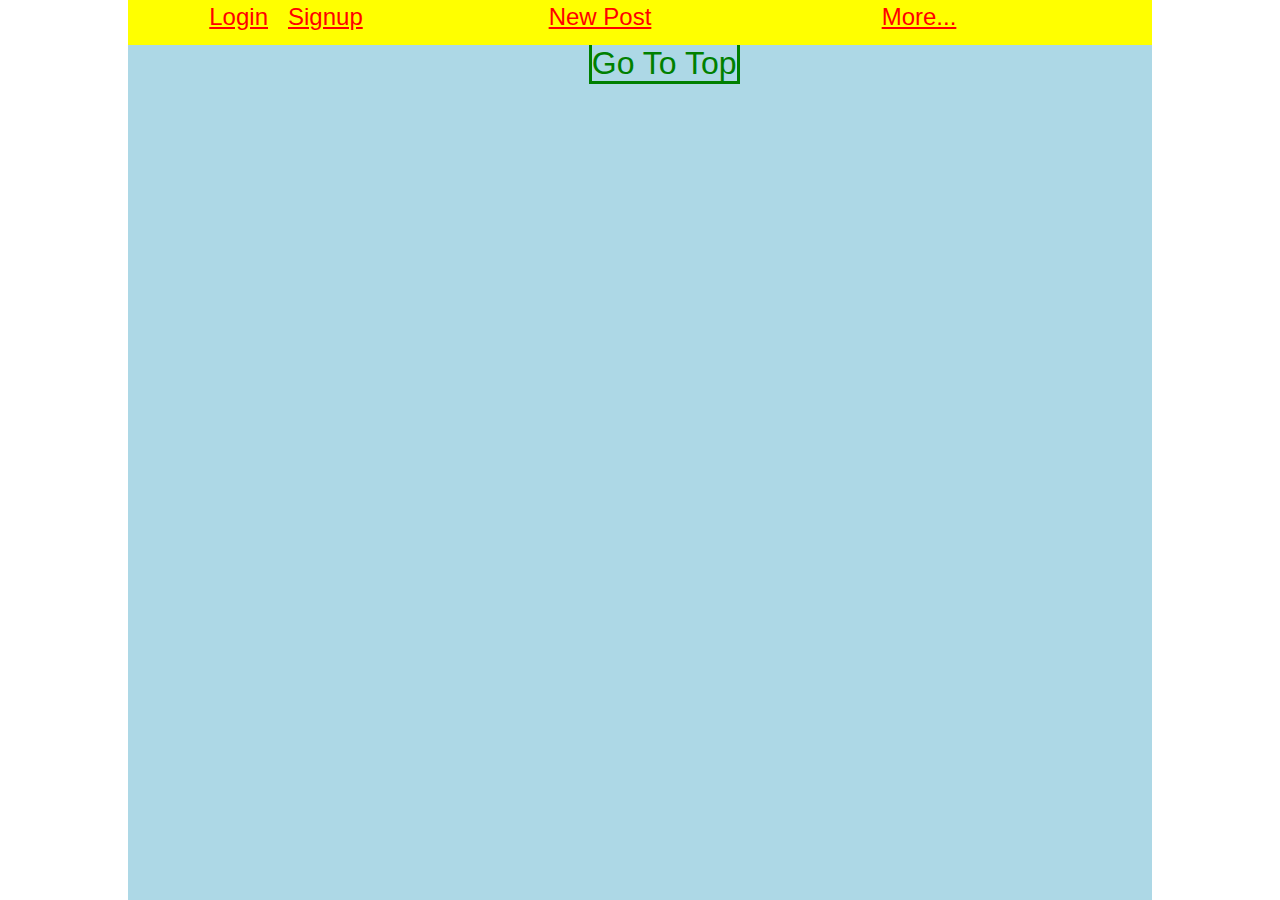
<file: Web/index.html>
﻿<!DOCTYPE html>

<html lang="en">
<head>
    <!--<base href="www.payhay.xyz/" />-->
    <meta charset="utf-8" />
    <title>Pay Hay</title>
    <link rel="stylesheet" href="app.css" type="text/css" />
    <script src="rmi/serialize.js"></script>
    <script src="rmi/rmimanager.js" ></script>
    <script src="rmi/rmidatastruct.js"></script>
    <script src="rmi/rmiclient.js"></script>
    <script src="view/viewmanager.js"></script>
    <script src="view/home.js"></script>
<script>
        window.onload = function () {
           View.ViewManager.init();
           View.loadNewPost();
        }
    </script>
</head>
<body>
    <header>
        <table>
            <tr>
                <td id="user-entrance" style="text-align:center; width:310px; border:5px">
                </td>
                <td id="td-new-post" style="text-align: center; width: 310px; border: 5px">
                    <a id="new-post" href="new-post.html">New Post</a>
                </td>
                <td id="td-more" style="text-align: center; width: 320px; border: 5px">
                    <a id="more" href="more.html">More...</a>
                </td>
            </tr>
        </table>
    </header>
    <section>
        <a id="top"></a>
        <div id="post-list">
            <!-- auto genrated content here -->
        </div>
        <div style="margin-left:45%">
            <a href="#top" style="font-size:200%; text-align:center; color:green; border:solid; text-decoration:none;">Go To Top</a>
        </div>
        
    </section>
</body>
</html>
</file>
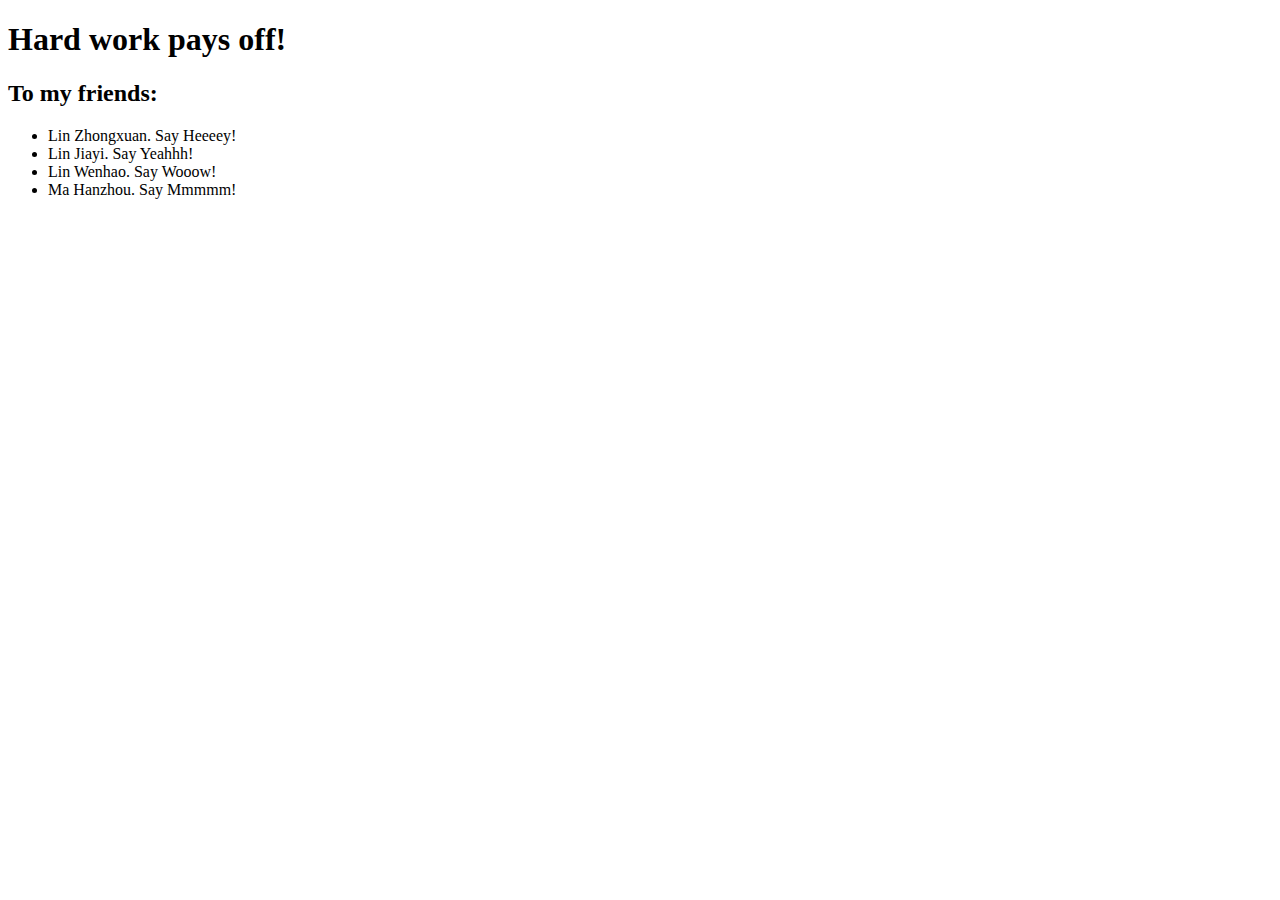
<file: Cpp/Workspace/config/html/index.html>
<!DOCTYPE HTML>
<html>
	<head>
		<title>[Pay Hay] -- ahda86@gmail.com</title>
	</head>
	<body>
		<h1>Hard work pays off!</h1>
		<h2>To my friends:</h2>
		<ul>
		    <li>Lin Zhongxuan. Say Heeeey!</li>
			<li>Lin Jiayi. Say Yeahhh!</li>
			<li>Lin Wenhao. Say Wooow!</li>
			<li>Ma Hanzhou. Say Mmmmm!</li>
		</ul>
	</body>
</html>
</file>
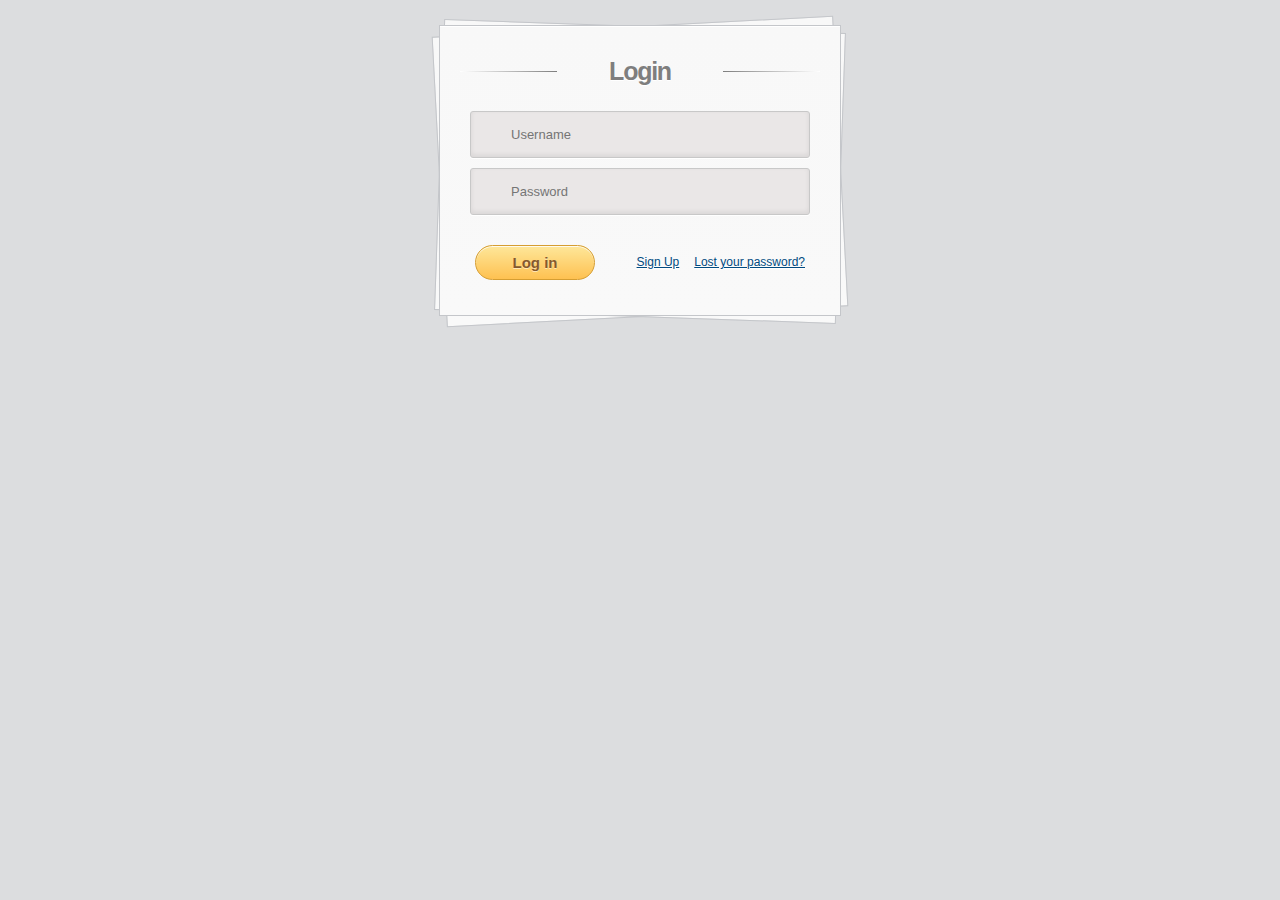
<file: Web/login.html>
﻿<!DOCTYPE html>
<html xmlns="http://www.w3.org/1999/xhtml">
<head>
    <!--<base href="www.payhay.xyz/" />-->
    <meta charset="utf-8" />
    <link rel="stylesheet" href="login.css" type="text/css" />
    <title>[Pay Hay] login</title>
    <script src="rmi/serialize.js"></script>
    <script src="rmi/rmimanager.js"></script>
    <script src="rmi/rmidatastruct.js"></script>
    <script src="rmi/rmiclient.js"></script>
    <script src="view/viewmanager.js"></script>
    <script src="view/login.js"></script>
<script>
        window.onload = function () {
            View.ViewManager.init();
        }
    </script>
</head>
<body>
    <div class="container">
        <section id="content">
            <form  >
                <h1>Login</h1>
                <div>
                    <input type="text" placeholder="Username" required="" id="username" />
                </div>
                <div>
                    <input type="password" placeholder="Password" required="" id="password" />
                </div>
                <div>
                    <input type="button" value="Log in" onclick="View.login();"/>
                    <a href="#">Lost your password?</a>
                    <a href="signup.html">Sign Up</a>
                </div>
            </form><!-- form -->
        </section><!-- content -->
    </div><!-- container -->
</body>
</html>
</file>
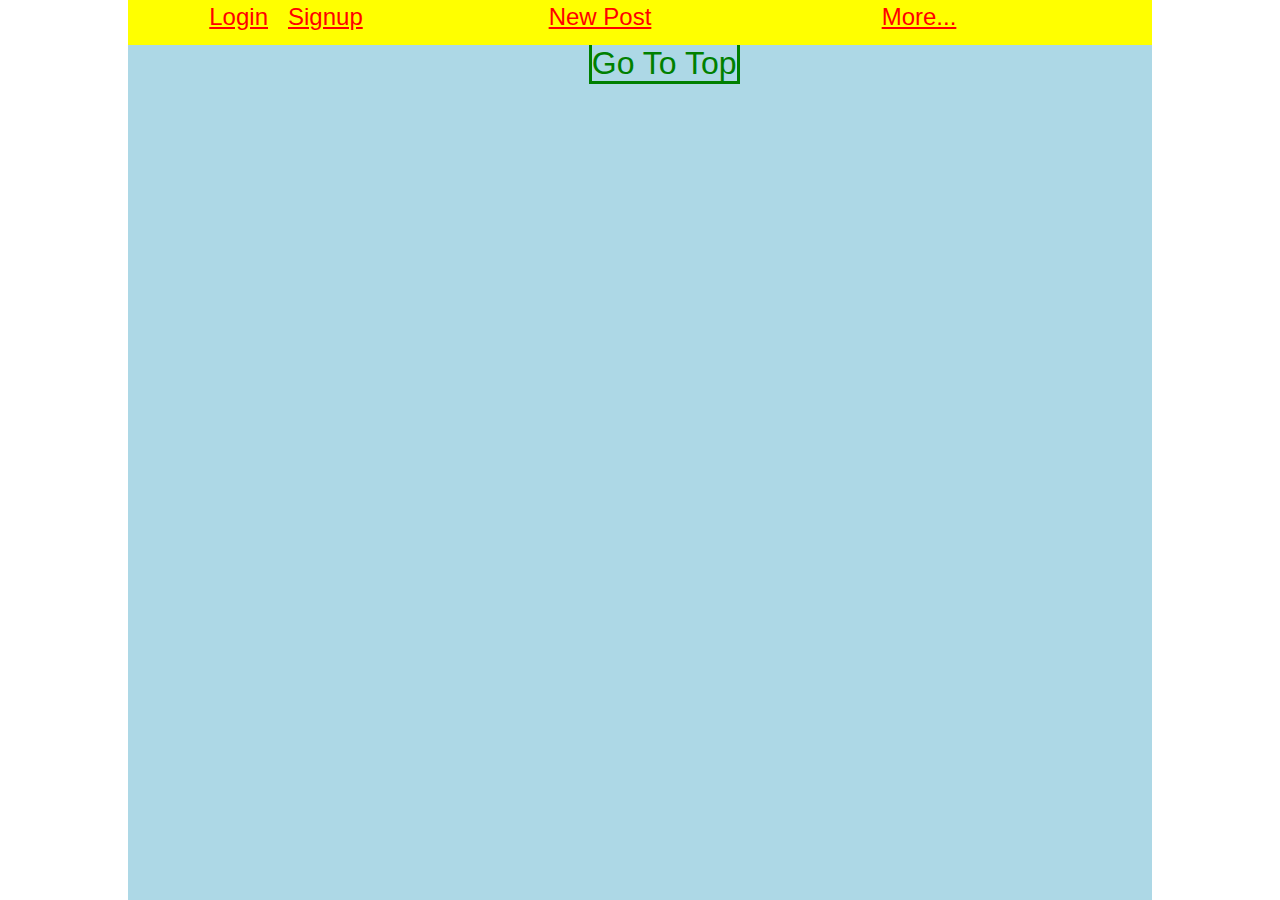
<file: Web/logout.html>
﻿<!DOCTYPE html>
<html xmlns="http://www.w3.org/1999/xhtml">
<head>
<meta http-equiv="Content-Type" content="text/html; charset=utf-8"/>
    <title>
        [Pay Hay] logout
    </title>
    <script src="rmi/serialize.js"></script>
    <script src="rmi/rmimanager.js"></script>
    <script src="rmi/rmidatastruct.js"></script>
    <script src="rmi/rmiclient.js"></script>
    <script src="view/viewmanager.js"></script>
    <script>
        window.onload = function () {
            View.ViewManager.init();
            View.ViewManager.onLogout();
        }
    </script>
</head>
<body>

</body>
</html>
</file>
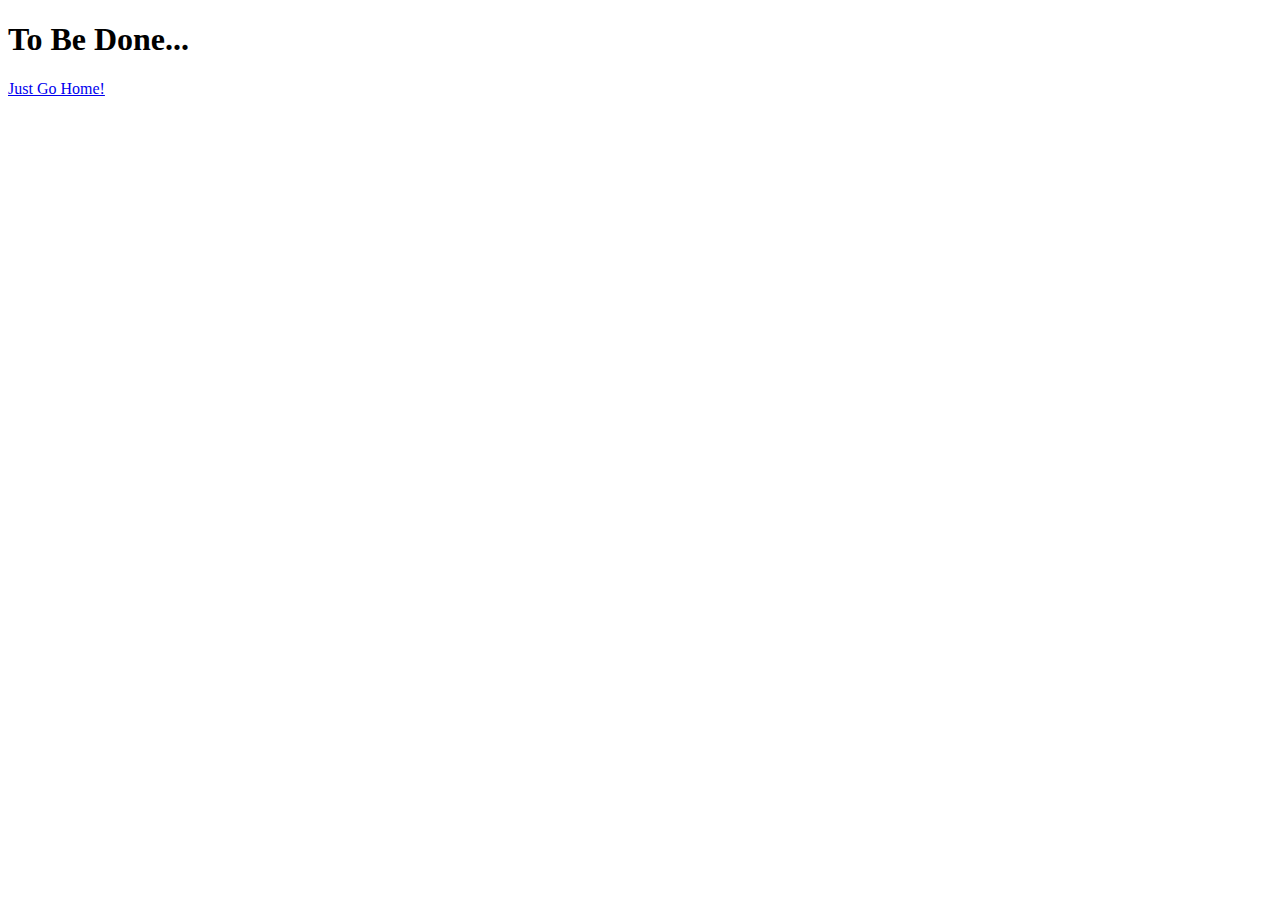
<file: Web/more.html>
﻿<!DOCTYPE html>
<html xmlns="http://www.w3.org/1999/xhtml">
<head>
<meta http-equiv="Content-Type" content="text/html; charset=utf-8"/>
    <title>[Pay Hay] More...</title>
</head>
<body>
    <h1>To Be Done...</h1>
    <a href="http://www.payhay.xyz/">Just Go Home!</a>
</body>
</html>
</file>
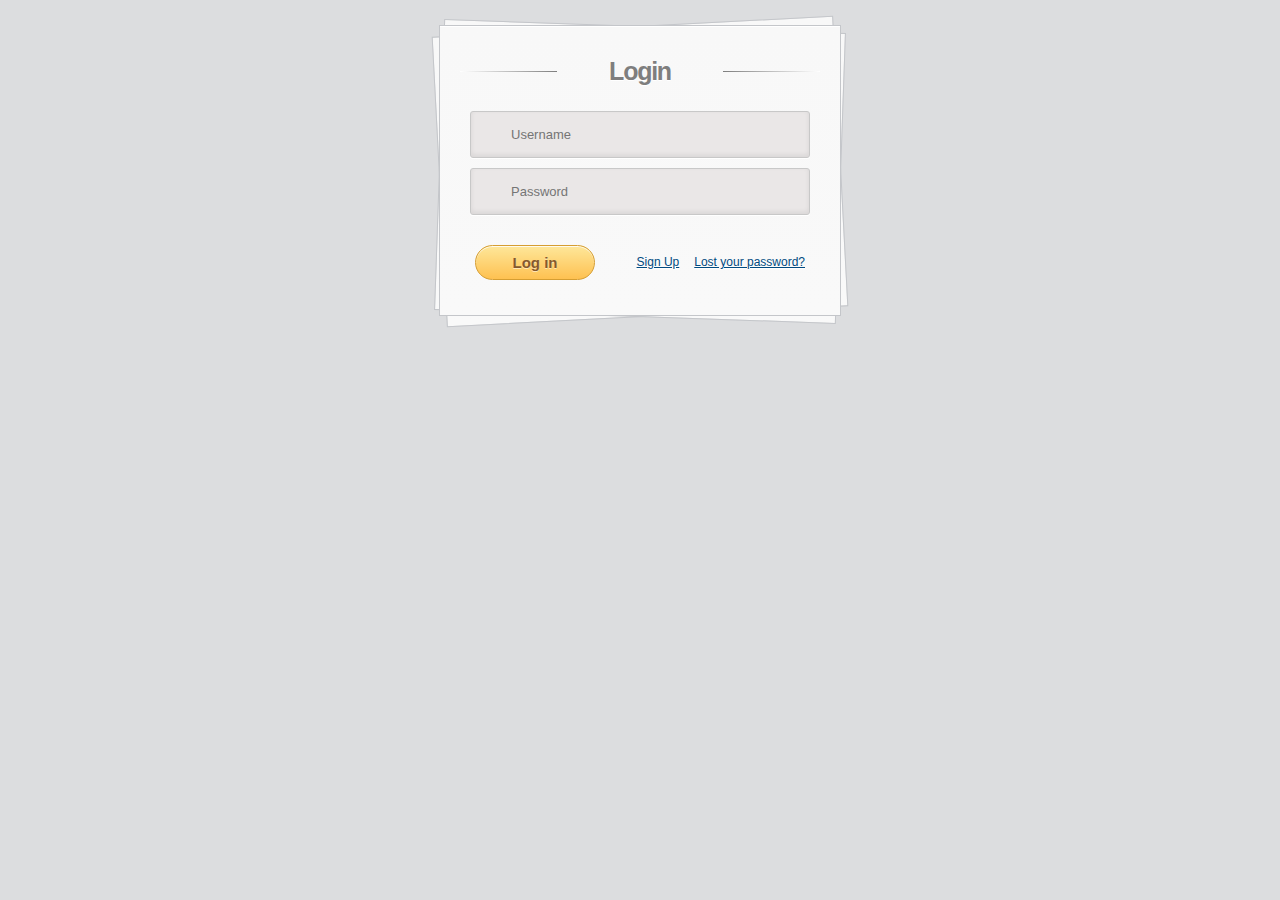
<file: Web/new-post.html>
﻿<!DOCTYPE html>
<html xmlns="http://www.w3.org/1999/xhtml">
<head>
<meta http-equiv="Content-Type" content="text/html; charset=utf-8"/>
    <title>[Pay Hay] New Post</title>
    <link rel="stylesheet" href="login.css" type="text/css" />
    <script src="rmi/serialize.js"></script>
    <script src="rmi/rmimanager.js"></script>
    <script src="rmi/rmidatastruct.js"></script>
    <script src="rmi/rmiclient.js"></script>
    <script src="view/viewmanager.js"></script>
    <script src="view/newpost.js"></script>
<script>
        window.onload = function () {
            View.ViewManager.init();
            View.onNewPostLoad();
        }
    </script>
</head>
<body>
    <div class="container">
        <section id="content">
            <form>
                <h1>New Post</h1>
                <div>
                    <input type="text" placeholder="Title" required="" id="title" />
                </div>
                <div id="images">
                </div>
                <div>
                    <input type="file" id="add-image" value="Add An Image" onchange="View.addImage();" style="display:none" accept="image/png, image/jpg"/>
                    <input type="button" value="Add Image" onclick="document.getElementById('add-image').click();" />
                </div>
                <div>
                    <textarea id="details" placeholder="Details Your Post" style="width:100%;min-height:50px;"></textarea>
                </div>
                <div>
                    <input type="button" value="Summit" onclick="View.newPost();" />
                </div>
            </form><!-- form -->
        </section><!-- content -->
    </div><!-- container -->
</body>
</html>
</file>
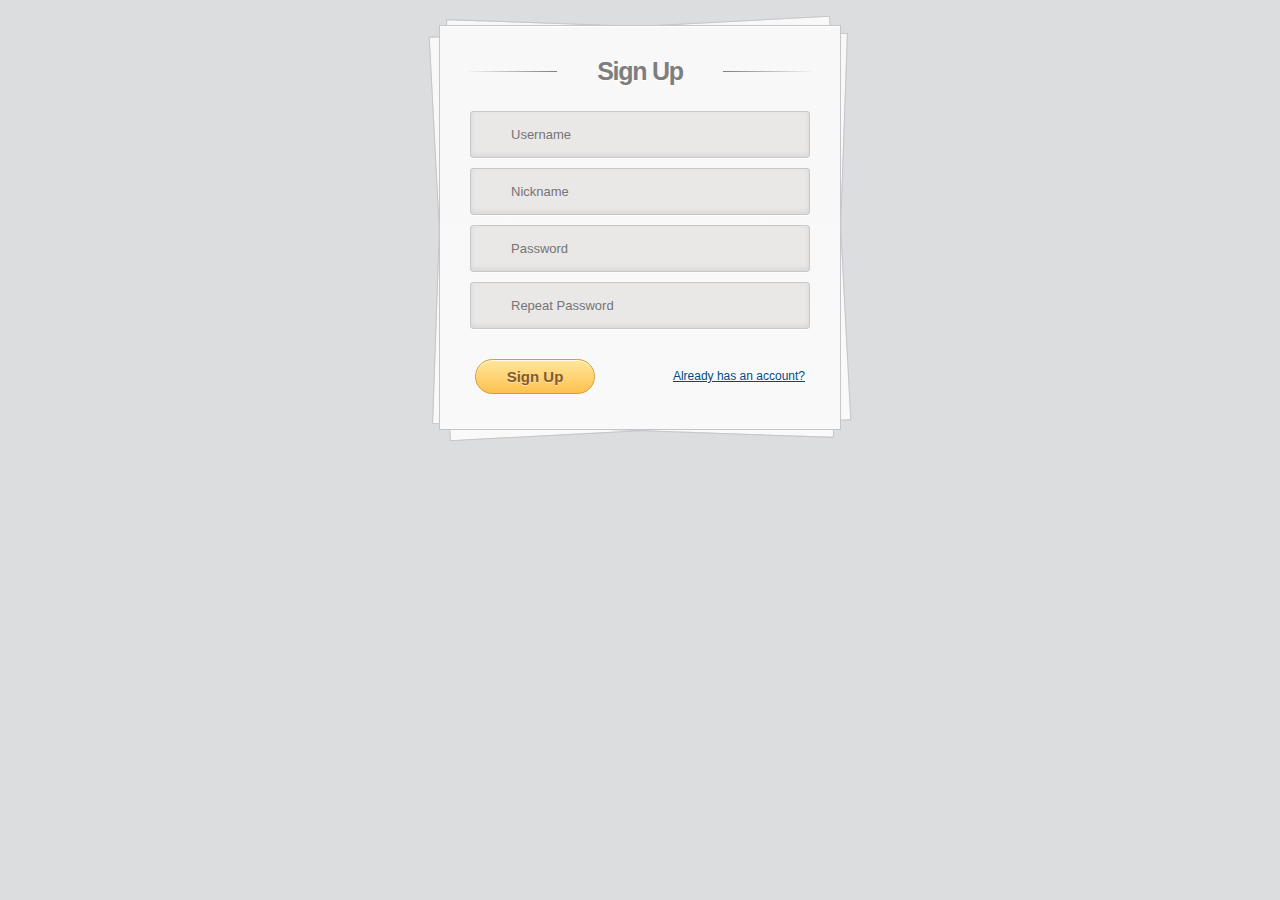
<file: Web/signup.html>
﻿<!DOCTYPE html>
<html xmlns="http://www.w3.org/1999/xhtml">
<head>
    <!--<base href="www.payhay.xyz/" />-->
    <meta charset="utf-8" />
    <title>[Pay Hay] signup</title>
    <link rel="stylesheet" href="login.css" type="text/css" />
    <script src="rmi/serialize.js"></script>
    <script src="rmi/rmimanager.js"></script>
    <script src="rmi/rmidatastruct.js"></script>
    <script src="rmi/rmiclient.js"></script>
    <script src="view/viewmanager.js"></script>
    <script src="view/signup.js"></script>
    <script>
        window.onload = function () {
            View.ViewManager.init();
        }
    </script>
</head>
<body>
    <div class="container">
        <section id="content">
            <form>
                <h1>Sign Up</h1>
                <div>
                    <input type="text" placeholder="Username" required="" id="username" />
                    <input type="text" placeholder="Nickname" required="" id="nickname" />
                </div>
                <div>
                    <input type="password" placeholder="Password" required="" id="password" />
                    <input type="password" placeholder="Repeat Password" required="" id="re-password" />
                </div>
                <div>
                    <input type="button" value="Sign Up" onclick="View.signup();" />
                    <a href="login.html">Already has an account?</a>
                </div>
            </form><!-- form -->
        </section><!-- content -->
    </div><!-- container -->
</body>
</html>
</file>
<file: Web/app.css>
﻿html, body {
    font-family: 'Segoe UI', sans-serif;
    height: 100%;
    margin: 0;
    padding:0;
    overflow: hidden;
}

header, footer {
    display:block; 
    background-color:yellow; 
    height:5%;
    width:100%;
    padding:0;
    width:1024px;
    margin-left:auto;
    margin-right:auto;
}

section {
    height:95%; 
    width:1024px;
    margin-left:auto;
    margin-right:auto;
    background-color:lightblue; 
    display:block; 
    overflow:auto;
}

#a-login {
    text-decoration:underline;
    color:red;
    margin-right:10px;
    font-size:150%;
}

#a-hi {
    text-decoration:underline;
    color:green;
    margin-right:10px;
    font-size:150%;
}

#a-signup, #a-logout {
    text-decoration:underline;
    color:red;
    margin-left:10px;
    font-size:150%;
}

#new-post, #more{
    text-decoration:underline;
    color:red;
    font-size:150%;
}

header.td {
    width: 33%;
}

details{
    width:100%;
    height:auto;
}

summary{
    width:100%;
    height:500px;
    color:green;

    background-color:gray;
    background-size:cover;
}

img {
    height: auto;
    width:100%;
    border:dashed;
    margin-top:4px;
}
</file>
<file: Web/login.css>
﻿html, body, div, span, applet, object, iframe,
h1, h2, h3, h4, h5, h6, p, blockquote, pre,
a, abbr, acronym, address, big, cite, code,
del, dfn, em, font, img, ins, kbd, q, s, samp,
small, strike, strong, sub, sup, tt, var,
b, u, i, center,
dl, dt, dd, ol, ul, li,
fieldset, form, label, legend,
table, caption, tbody, tfoot, thead, tr, th, td {
	margin: 0;
	padding: 0;
	border: 0;
	outline: 0;
	font-size: 100%;
	vertical-align: baseline;
	background: transparent;
}
body {
	background: #DCDDDF url(http://cssdeck.com/uploads/media/items/7/7AF2Qzt.png);
	color: #000;
	font: 14px Arial;
	margin: 0 auto;
	padding: 0;
	position: relative;
}
h1{ font-size:28px;}
h2{ font-size:26px;}
h3{ font-size:18px;}
h4{ font-size:16px;}
h5{ font-size:14px;}
h6{ font-size:12px;}
h1,h2,h3,h4,h5,h6{ color:#563D64;}
small{ font-size:10px;}
b, strong{ font-weight:bold;}
a{ text-decoration: none; }
a:hover{ text-decoration: underline; }
.left { float:left; }
.right { float:right; }
.alignleft { float: left; margin-right: 15px; }
.alignright { float: right; margin-left: 15px; }
.clearfix:after,
form:after {
	content: ".";
	display: block;
	height: 0;
	clear: both;
	visibility: hidden;
}
.container { margin: 25px auto; position: relative; width: 900px; }
#content {
	background: #f9f9f9;
	background: -moz-linear-gradient(top,  rgba(248,248,248,1) 0%, rgba(249,249,249,1) 100%);
	background: -webkit-linear-gradient(top,  rgba(248,248,248,1) 0%,rgba(249,249,249,1) 100%);
	background: -o-linear-gradient(top,  rgba(248,248,248,1) 0%,rgba(249,249,249,1) 100%);
	background: -ms-linear-gradient(top,  rgba(248,248,248,1) 0%,rgba(249,249,249,1) 100%);
	background: linear-gradient(top,  rgba(248,248,248,1) 0%,rgba(249,249,249,1) 100%);
	filter: progid:DXImageTransform.Microsoft.gradient( startColorstr='#f8f8f8', endColorstr='#f9f9f9',GradientType=0 );
	-webkit-box-shadow: 0 1px 0 #fff inset;
	-moz-box-shadow: 0 1px 0 #fff inset;
	-ms-box-shadow: 0 1px 0 #fff inset;
	-o-box-shadow: 0 1px 0 #fff inset;
	box-shadow: 0 1px 0 #fff inset;
	border: 1px solid #c4c6ca;
	margin: 0 auto;
	padding: 25px 0 0;
	position: relative;
	text-align: center;
	text-shadow: 0 1px 0 #fff;
	width: 400px;
}
#content h1 {
	color: #7E7E7E;
	font: bold 25px Helvetica, Arial, sans-serif;
	letter-spacing: -0.05em;
	line-height: 20px;
	margin: 10px 0 30px;
}
#content h1:before,
#content h1:after {
	content: "";
	height: 1px;
	position: absolute;
	top: 10px;
	width: 27%;
}
#content h1:after {
	background: rgb(126,126,126);
	background: -moz-linear-gradient(left,  rgba(126,126,126,1) 0%, rgba(255,255,255,1) 100%);
	background: -webkit-linear-gradient(left,  rgba(126,126,126,1) 0%,rgba(255,255,255,1) 100%);
	background: -o-linear-gradient(left,  rgba(126,126,126,1) 0%,rgba(255,255,255,1) 100%);
	background: -ms-linear-gradient(left,  rgba(126,126,126,1) 0%,rgba(255,255,255,1) 100%);
	background: linear-gradient(left,  rgba(126,126,126,1) 0%,rgba(255,255,255,1) 100%);
    right: 0;
}
#content h1:before {
	background: rgb(126,126,126);
	background: -moz-linear-gradient(right,  rgba(126,126,126,1) 0%, rgba(255,255,255,1) 100%);
	background: -webkit-linear-gradient(right,  rgba(126,126,126,1) 0%,rgba(255,255,255,1) 100%);
	background: -o-linear-gradient(right,  rgba(126,126,126,1) 0%,rgba(255,255,255,1) 100%);
	background: -ms-linear-gradient(right,  rgba(126,126,126,1) 0%,rgba(255,255,255,1) 100%);
	background: linear-gradient(right,  rgba(126,126,126,1) 0%,rgba(255,255,255,1) 100%);
    left: 0;
}
#content:after,
#content:before {
	background: #f9f9f9;
	background: -moz-linear-gradient(top,  rgba(248,248,248,1) 0%, rgba(249,249,249,1) 100%);
	background: -webkit-linear-gradient(top,  rgba(248,248,248,1) 0%,rgba(249,249,249,1) 100%);
	background: -o-linear-gradient(top,  rgba(248,248,248,1) 0%,rgba(249,249,249,1) 100%);
	background: -ms-linear-gradient(top,  rgba(248,248,248,1) 0%,rgba(249,249,249,1) 100%);
	background: linear-gradient(top,  rgba(248,248,248,1) 0%,rgba(249,249,249,1) 100%);
	filter: progid:DXImageTransform.Microsoft.gradient( startColorstr='#f8f8f8', endColorstr='#f9f9f9',GradientType=0 );
	border: 1px solid #c4c6ca;
	content: "";
	display: block;
	height: 100%;
	left: -1px;
	position: absolute;
	width: 100%;
}
#content:after {
	-webkit-transform: rotate(2deg);
	-moz-transform: rotate(2deg);
	-ms-transform: rotate(2deg);
	-o-transform: rotate(2deg);
	transform: rotate(2deg);
	top: 0;
	z-index: -1;
}
#content:before {
	-webkit-transform: rotate(-3deg);
	-moz-transform: rotate(-3deg);
	-ms-transform: rotate(-3deg);
	-o-transform: rotate(-3deg);
	transform: rotate(-3deg);
	top: 0;
	z-index: -2;
}
#content form { margin: 0 20px; position: relative }
#content form input[type="text"],
#content form input[type="password"] {
	-webkit-border-radius: 3px;
	-moz-border-radius: 3px;
	-ms-border-radius: 3px;
	-o-border-radius: 3px;
	border-radius: 3px;
	-webkit-box-shadow: 0 1px 0 #fff, 0 -2px 5px rgba(0,0,0,0.08) inset;
	-moz-box-shadow: 0 1px 0 #fff, 0 -2px 5px rgba(0,0,0,0.08) inset;
	-ms-box-shadow: 0 1px 0 #fff, 0 -2px 5px rgba(0,0,0,0.08) inset;
	-o-box-shadow: 0 1px 0 #fff, 0 -2px 5px rgba(0,0,0,0.08) inset;
	box-shadow: 0 1px 0 #fff, 0 -2px 5px rgba(0,0,0,0.08) inset;
	-webkit-transition: all 0.5s ease;
	-moz-transition: all 0.5s ease;
	-ms-transition: all 0.5s ease;
	-o-transition: all 0.5s ease;
	transition: all 0.5s ease;
	/*background: #eae7e7 url(http://cssdeck.com/uploads/media/items/8/8bcLQqF.png) no-repeat; */
	border: 1px solid #c8c8c8;
	color: #777;
	font: 13px Helvetica, Arial, sans-serif;
	margin: 0 0 10px;
	padding: 15px 10px 15px 40px;
	width: 80%;
}
#content form input[type="text"]:focus,
#content form input[type="password"]:focus {
	-webkit-box-shadow: 0 0 2px #ed1c24 inset;
	-moz-box-shadow: 0 0 2px #ed1c24 inset;
	-ms-box-shadow: 0 0 2px #ed1c24 inset;
	-o-box-shadow: 0 0 2px #ed1c24 inset;
	box-shadow: 0 0 2px #ed1c24 inset;
	background-color: #fff;
	border: 1px solid #ed1c24;
	outline: none;
}
#username { 
    background-position: 10px 10px !important;
    background: #eae7e7 url(http://cssdeck.com/uploads/media/items/8/8bcLQqF.png) no-repeat; }
#nickname {
    background-position: 10px 10px !important;
    background: #eae7e7 url(http://cssdeck.com/uploads/media/items/8/8bcLQqF.png) no-repeat;
}
#password { 
    background-position: 10px -53px !important;
    background: #eae7e7 url(http://cssdeck.com/uploads/media/items/8/8bcLQqF.png) no-repeat;
}
#re-password { 
    background-position: 10px -53px !important;
    background: #eae7e7 url(http://cssdeck.com/uploads/media/items/8/8bcLQqF.png) no-repeat;
}

#content form input[type="button"] {
	background: rgb(254,231,154);
	background: -moz-linear-gradient(top,  rgba(254,231,154,1) 0%, rgba(254,193,81,1) 100%);
	background: -webkit-linear-gradient(top,  rgba(254,231,154,1) 0%,rgba(254,193,81,1) 100%);
	background: -o-linear-gradient(top,  rgba(254,231,154,1) 0%,rgba(254,193,81,1) 100%);
	background: -ms-linear-gradient(top,  rgba(254,231,154,1) 0%,rgba(254,193,81,1) 100%);
	background: linear-gradient(top,  rgba(254,231,154,1) 0%,rgba(254,193,81,1) 100%);
	filter: progid:DXImageTransform.Microsoft.gradient( startColorstr='#fee79a', endColorstr='#fec151',GradientType=0 );
	-webkit-border-radius: 30px;
	-moz-border-radius: 30px;
	-ms-border-radius: 30px;
	-o-border-radius: 30px;
	border-radius: 30px;
	-webkit-box-shadow: 0 1px 0 rgba(255,255,255,0.8) inset;
	-moz-box-shadow: 0 1px 0 rgba(255,255,255,0.8) inset;
	-ms-box-shadow: 0 1px 0 rgba(255,255,255,0.8) inset;
	-o-box-shadow: 0 1px 0 rgba(255,255,255,0.8) inset;
	box-shadow: 0 1px 0 rgba(255,255,255,0.8) inset;
	border: 1px solid #D69E31;
	color: #85592e;
	cursor: pointer;
	float: left;
	font: bold 15px Helvetica, Arial, sans-serif;
	height: 35px;
	margin: 20px 0 35px 15px;
	position: relative;
	text-shadow: 0 1px 0 rgba(255,255,255,0.5);
	width: 120px;
}
#content form input[type="button"]:hover {
	background: rgb(254,193,81);
	background: -moz-linear-gradient(top,  rgba(254,193,81,1) 0%, rgba(254,231,154,1) 100%);
	background: -webkit-linear-gradient(top,  rgba(254,193,81,1) 0%,rgba(254,231,154,1) 100%);
	background: -o-linear-gradient(top,  rgba(254,193,81,1) 0%,rgba(254,231,154,1) 100%);
	background: -ms-linear-gradient(top,  rgba(254,193,81,1) 0%,rgba(254,231,154,1) 100%);
	background: linear-gradient(top,  rgba(254,193,81,1) 0%,rgba(254,231,154,1) 100%);
	filter: progid:DXImageTransform.Microsoft.gradient( startColorstr='#fec151', endColorstr='#fee79a',GradientType=0 );
}
#content form div a {
	color: #004a80;
    float: right;
    font-size: 12px;
    margin: 30px 15px 0 0;
    text-decoration: underline;
}
.button {
	background: rgb(247,249,250);
	background: -moz-linear-gradient(top,  rgba(247,249,250,1) 0%, rgba(240,240,240,1) 100%);
	background: -webkit-linear-gradient(top,  rgba(247,249,250,1) 0%,rgba(240,240,240,1) 100%);
	background: -o-linear-gradient(top,  rgba(247,249,250,1) 0%,rgba(240,240,240,1) 100%);
	background: -ms-linear-gradient(top,  rgba(247,249,250,1) 0%,rgba(240,240,240,1) 100%);
	background: linear-gradient(top,  rgba(247,249,250,1) 0%,rgba(240,240,240,1) 100%);
	filter: progid:DXImageTransform.Microsoft.gradient( startColorstr='#f7f9fa', endColorstr='#f0f0f0',GradientType=0 );
	-webkit-box-shadow: 0 1px 2px rgba(0,0,0,0.1) inset;
	-moz-box-shadow: 0 1px 2px rgba(0,0,0,0.1) inset;
	-ms-box-shadow: 0 1px 2px rgba(0,0,0,0.1) inset;
	-o-box-shadow: 0 1px 2px rgba(0,0,0,0.1) inset;
	box-shadow: 0 1px 2px rgba(0,0,0,0.1) inset;
	-webkit-border-radius: 0 0 5px 5px;
	-moz-border-radius: 0 0 5px 5px;
	-o-border-radius: 0 0 5px 5px;
	-ms-border-radius: 0 0 5px 5px;
	border-radius: 0 0 5px 5px;
	border-top: 1px solid #CFD5D9;
	padding: 15px 0;
}
.button a {
	background: url(http://cssdeck.com/uploads/media/items/8/8bcLQqF.png) 0 -112px no-repeat;
	color: #7E7E7E;
	font-size: 17px;
	padding: 2px 0 2px 40px;
	text-decoration: none;
	-webkit-transition: all 0.3s ease;
	-moz-transition: all 0.3s ease;
	-ms-transition: all 0.3s ease;
	-o-transition: all 0.3s ease;
	transition: all 0.3s ease;
}
.button a:hover {
	background-position: 0 -135px;
	color: #00aeef;
}

img {
    height: auto;
    width:100%;
    border:dashed;
    margin-top:4px;
}
</file>
